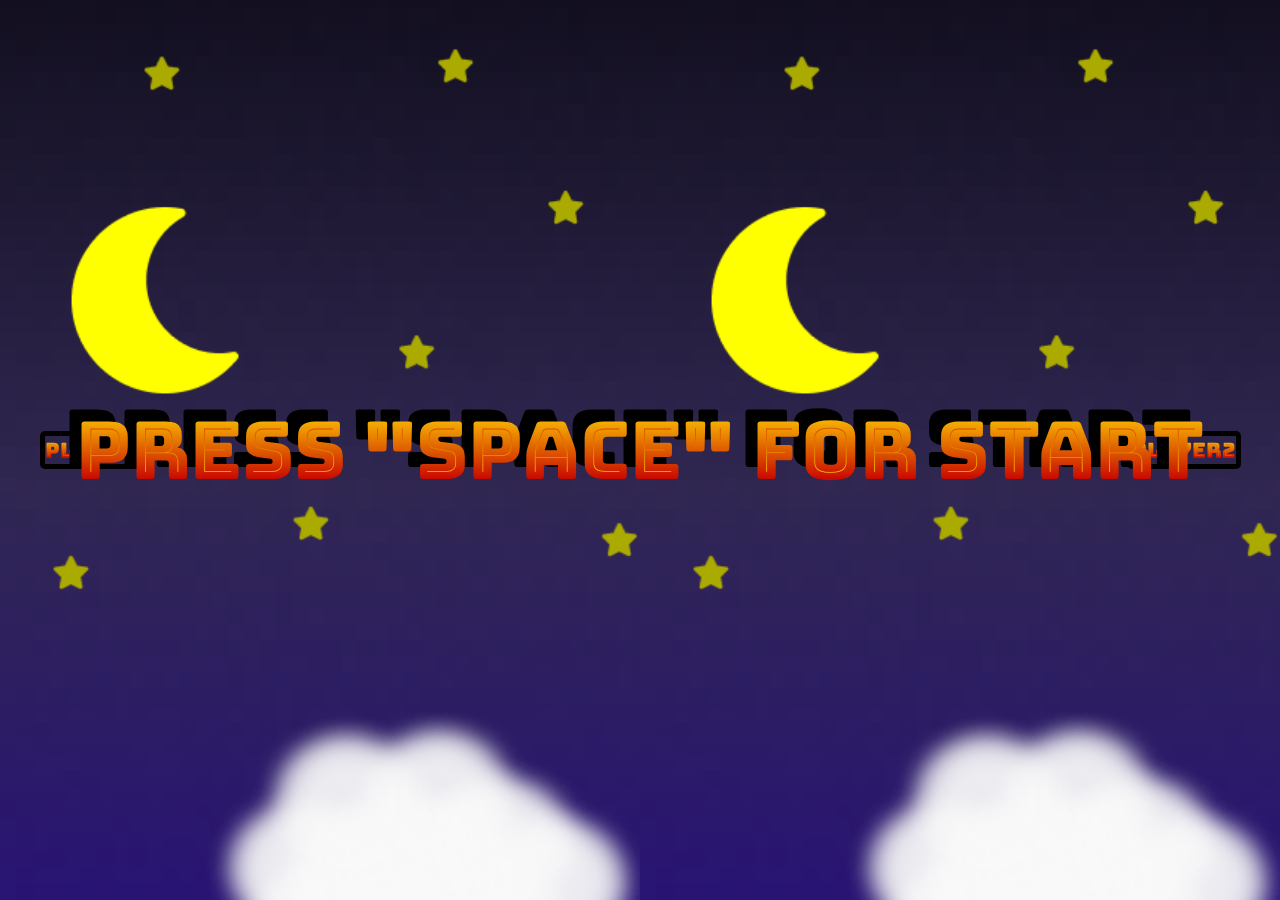
<file: index.html>
<!DOCTYPE html>

<head>
    <meta charset="UTF-8">
    <meta name="viewport" content="width=device-width, initial-scale=1.0">
    <title>Document</title>
    <link href="style.css" rel="stylesheet" type="text/css" />
    <link rel="preconnect" href="https://fonts.googleapis.com">
    <link rel="preconnect" href="https://fonts.gstatic.com" crossorigin>
    <link href="https://fonts.googleapis.com/css2?family=Bungee+Spice&display=swap" rel="stylesheet">
</head>


<body>
    <div id="param1">
        <div class="name">player1</div>
    </div>
    <div id="param2">
        <div class="name">player2</div>
        </div>
    </div>
    <div id="start">press "Space" for start</div>
    <section>
        <div id="screen1">


            <div id="player1" class="smooth_up">
                
                <div class="movement"></div>
            </div>
        </div>
        </div>
    </section>
    <section>
        <div id="screen2">

            <div id="player2" class="smooth_up">
                <div class="movement"></div>
            </div>
        </div>
    </section>
    <script src="main.js"></script>
</body>

</html>
</file>
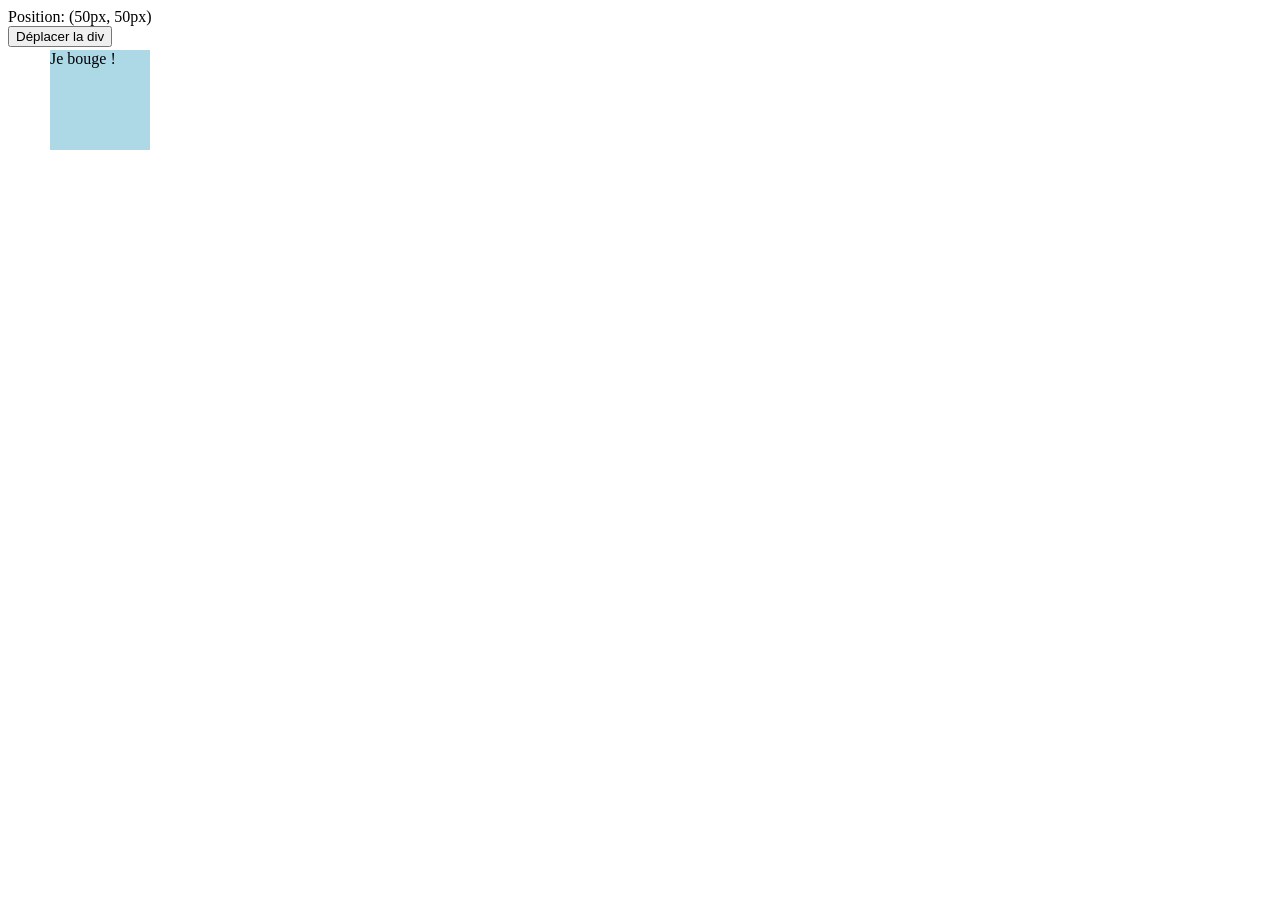
<file: test.html>
<!DOCTYPE html>
<html lang="fr">
<head>
    <meta charset="UTF-8">
    <meta name="viewport" content="width=device-width, initial-scale=1.0">
    <title>Suivre une div qui bouge</title>
    <style>
        #movingDiv {
            position: absolute;
            top: 50px;
            left: 50px;
            width: 100px;
            height: 100px;
            background-color: lightblue;
            transition: top 0.5s, left 0.5s; /* Pour un mouvement plus fluide */
        }
    </style>
</head>
<body>
    <div id="movingDiv">Je bouge !</div>
    <div id="tracker">Position: (50px, 50px)</div>
    <button onclick="moveDiv()">Déplacer la div</button>

    <script>
        // Fonction pour déplacer la div
        function moveDiv() {
            const movingDiv = document.getElementById('movingDiv');
            const newTop = Math.random() * 400;
            const newLeft = Math.random() * 400;
            movingDiv.style.top = newTop + 'px';
            movingDiv.style.left = newLeft + 'px';
        }

        // Fonction pour mettre à jour le tracker
        function updateTracker() {
            const movingDiv = document.getElementById('movingDiv');
            const tracker = document.getElementById('tracker');
            const top = movingDiv.style.top;
            const left = movingDiv.style.left;
            tracker.textContent = `Position: (${top}, ${left})`;
        }

        // Observer les changements de style de la div
        const observer = new MutationObserver(updateTracker);
        observer.observe(document.getElementById('movingDiv'), { attributes: true, attributeFilter: ['style'] });
    </script>
</body>
</html>
</file>
<file: style.css>
.bungee-spice-regular {
    font-family: "Bungee Spice", sans-serif;
    font-weight: 400;
    font-style: normal;
  }  



body{
    margin: 0px;
    padding: 0px;
    display: flex;
    flex-direction:row ;
    overflow: hidden;
    justify-content: center;
}

#start{
    align-self: center;
    position: absolute;
    color: red;
    text-shadow: -12px -12px black;
    font-size: 60pt;
    font-family: Bungee Spice;
}

#screen1{

    background-image: url("img/background.png");
    background-size: cover;
    height: 200vh;
    width: 50vw;
    display: flex;
    flex-direction: column;
    justify-content: end;
    align-items: center;
}
#screen2{

    background-image: url("img/background.png");
    background-size: cover;
    height: 200vh;
    width: 50vw;
    display: flex;
    flex-direction: column;
    justify-content: end;
    align-items: center;
}
section{
    height: 100vh;
    width: 50vw;
    overflow: hidden;
}


#player1 > .movement{
    background-image: url("img/mongolefier_j1.png");
    background-size: cover;

}
#player2 > .movement {  
    background-image: url("img/mongolfier_j2.png");
    background-size: cover;
}

#player1,#player2,#player1>.movement,#player2>.movement {
    height: 56vh;
    width: 40vh;
}

.movement{
    animation-name: balancement;
    animation-duration: 10s;
    animation-iteration-count: infinite;
    animation-timing-function: linear;
}
.smooth_up{
    transition: transform ease-in-out 0.8s;
}

#param1{
    position: absolute;
    top: 25%;
    height: 50%;
    width: 15%;
    left: 0%;
    display: flex;
    flex-direction: row;
    justify-content: center;
    align-items: center;
}

#param2{
    position: absolute;
    right: 0%;
    top: 25%;
    height: 50%;
    width: 15%;
    display: flex;
    flex-direction: column;
    justify-content: center;
    align-items: center;
}

.name{
    font-size: 16pt;
    font-family: Bungee Spice;
    border: solid 5px;
    border-radius: 5px;
}

@keyframes balancement {
    0%{
        transform: rotate(0deg);

    }
    10%{
        transform: rotate(10deg);
    }
    12%{
        transform: rotate(10deg);
    }
    17%{
        transform: rotate(0deg);
    }

    30%{
        transform: rotate(-10deg);
    }

    60%{
        transform: rotate(8deg);
    }
    

    80%{ transform: rotate(-5deg);}

    100%{transform: rotate(0deg)}
}
</file>
